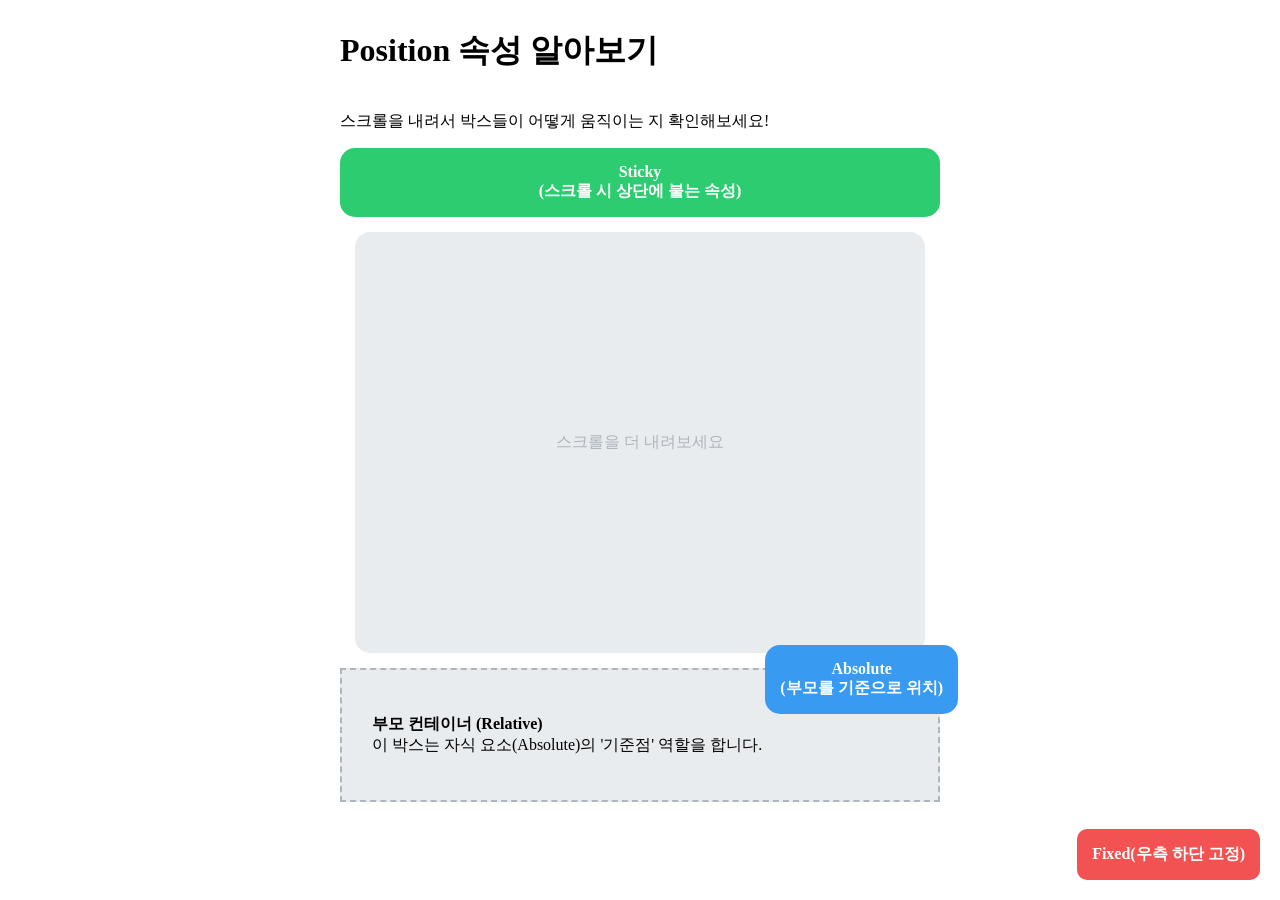
<file: _pracposition/index.html>
<!DOCTYPE html>
<html lang="en">
<head>
    <meta charset="UTF-8">
    <title>Position prac</title>
    <link rel="stylesheet" href="style.css">
</head>
<body>
<div class="fixed box">Fixed(우측 하단 고정)</div>
<div class="content">
    <h1>Position 속성 알아보기</h1>
    <p>스크롤을 내려서 박스들이 어떻게 움직이는 지 확인해보세요!</p>
    <div class="sticky style">
        <div>Sticky<br />(스크롤 시 상단에 붙는 속성)</div>
    </div>
    <div class="scroll">스크롤을 더 내려보세요</div>
    <div class="parent">
        <p><strong>부모 컨테이너 (Relative)</strong><br />
            이 박스는 자식 요소(Absolute)의 '기준점' 역할을 합니다.</p>
        <div class="child-box style">Absolute<br />(부모를 기준으로 위치)</div>
    </div>
</div>
</body>
</html>
</file>
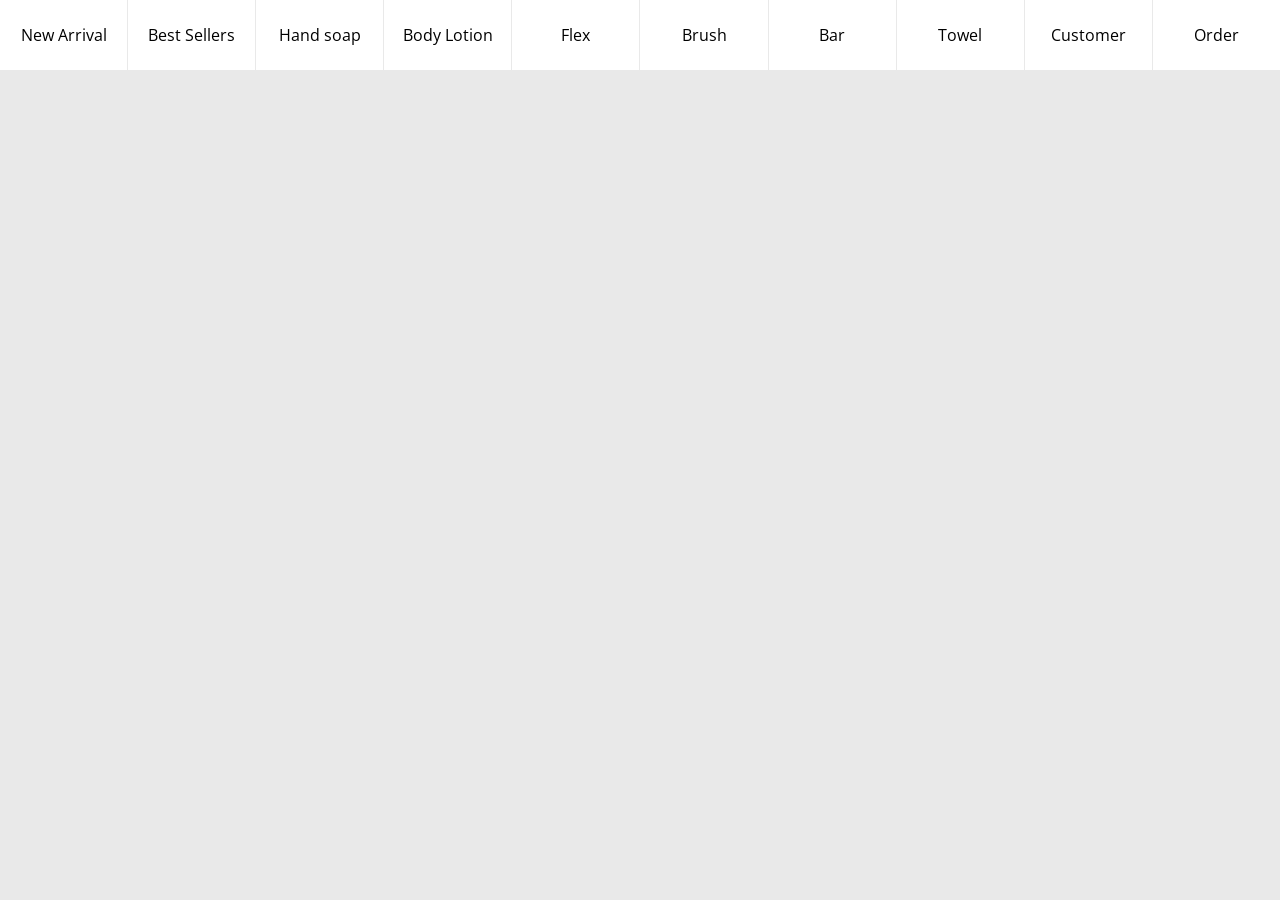
<file: practice-2/index.html>
<!DOCTYPE html>
<html lang="en">
<head>
    <meta charset="UTF-8">
    <title>Title</title>
    <link rel="stylesheet" href="style.css"/>
</head>
<body>
<header>
    <nav>
        <ul>
            <li>New Arrival</li>
            <li>Best Sellers</li>
            <li>Hand soap</li>
            <li>Body Lotion</li>
            <li>Flex</li>
            <li>Brush</li>
            <li>Bar</li>
            <li>Towel</li>
            <li>Customer</li>
            <li>Order</li>
        </ul>
    </nav>
</header>
<main></main>
</body>
</html>
</file>
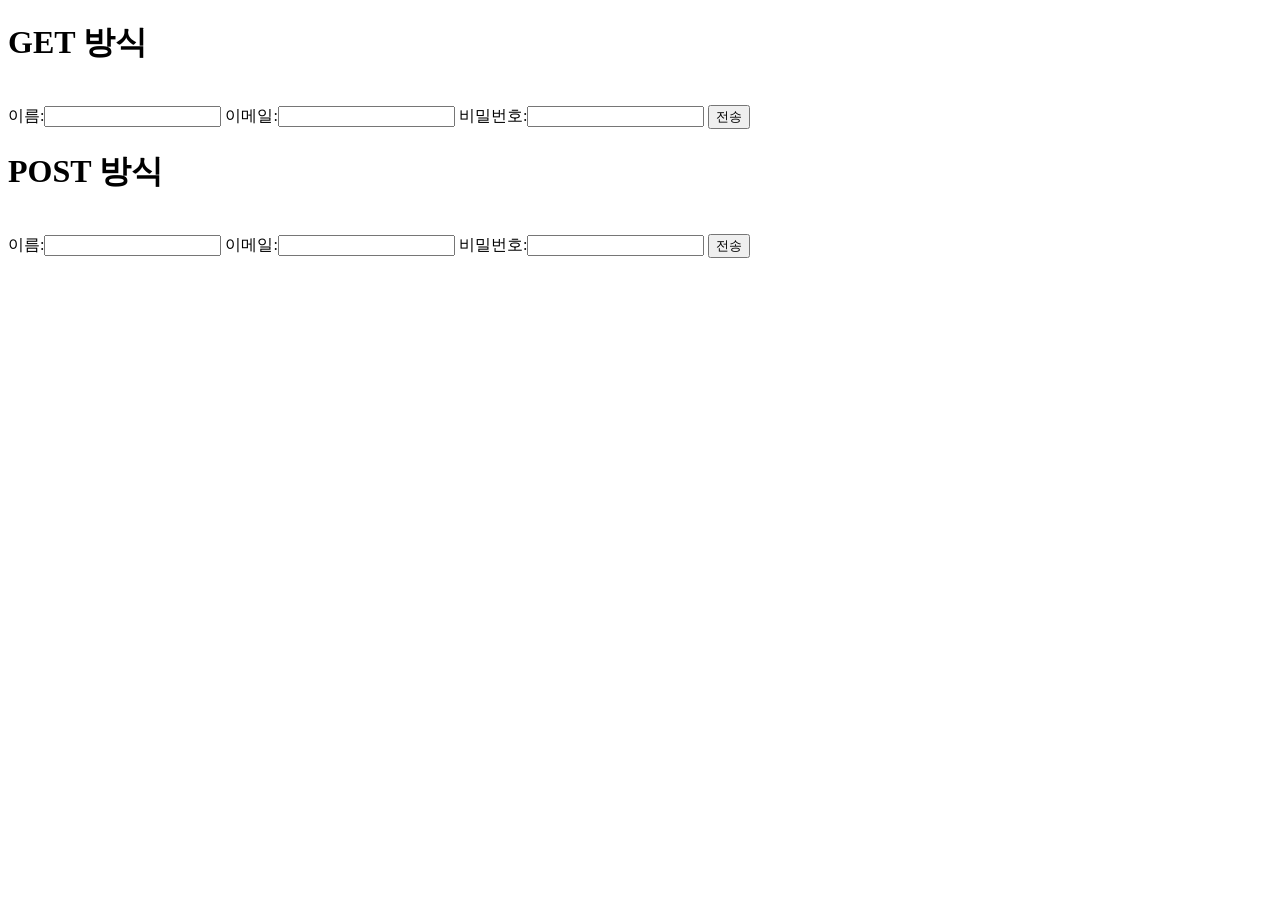
<file: prac_HTML/02_form.html>
<!DOCTYPE html>
<html lang="en">
<head>
    <meta charset="UTF-8">
    <title>Title</title>
</head>
<body>
<!--
    form 태그는 input을 묶어서 한꺼번에 전송할 때 묶는 역할
    2가지 방식
    GET 방식
        - 주소줄에 내용을 전달 (보안 x)
    POST 방식
        - 주소줄 말고, body에 내용 전달 (보안 o, 민감한 정보)
-->
<h1>GET 방식</h1>
<form method="get" action="https://postman-echo.com/get"><br />
    <label>이름:<input type="text" name="name" /></label>
    <label>이메일:<input type="email" name="email"</label>
    <label>비밀번호:<input type="password" name="password" /></label>
    <button type="button">전송</button>
  <!--
    button : 동작만 하는 버튼
    submit : 전송되는 버튼 (기본값)
  -->
</form>

<h1>POST 방식</h1>
<form method="post" action="https://postman-echo.com/post"><br />
    <label>이름:<input type="text" name="name" /></label>
    <label>이메일:<input type="email" name="email" /></label>
    <label>비밀번호:<input type="password" name="password"></label>
    <button>전송</button>
</form>

</body>
</html>
</file>
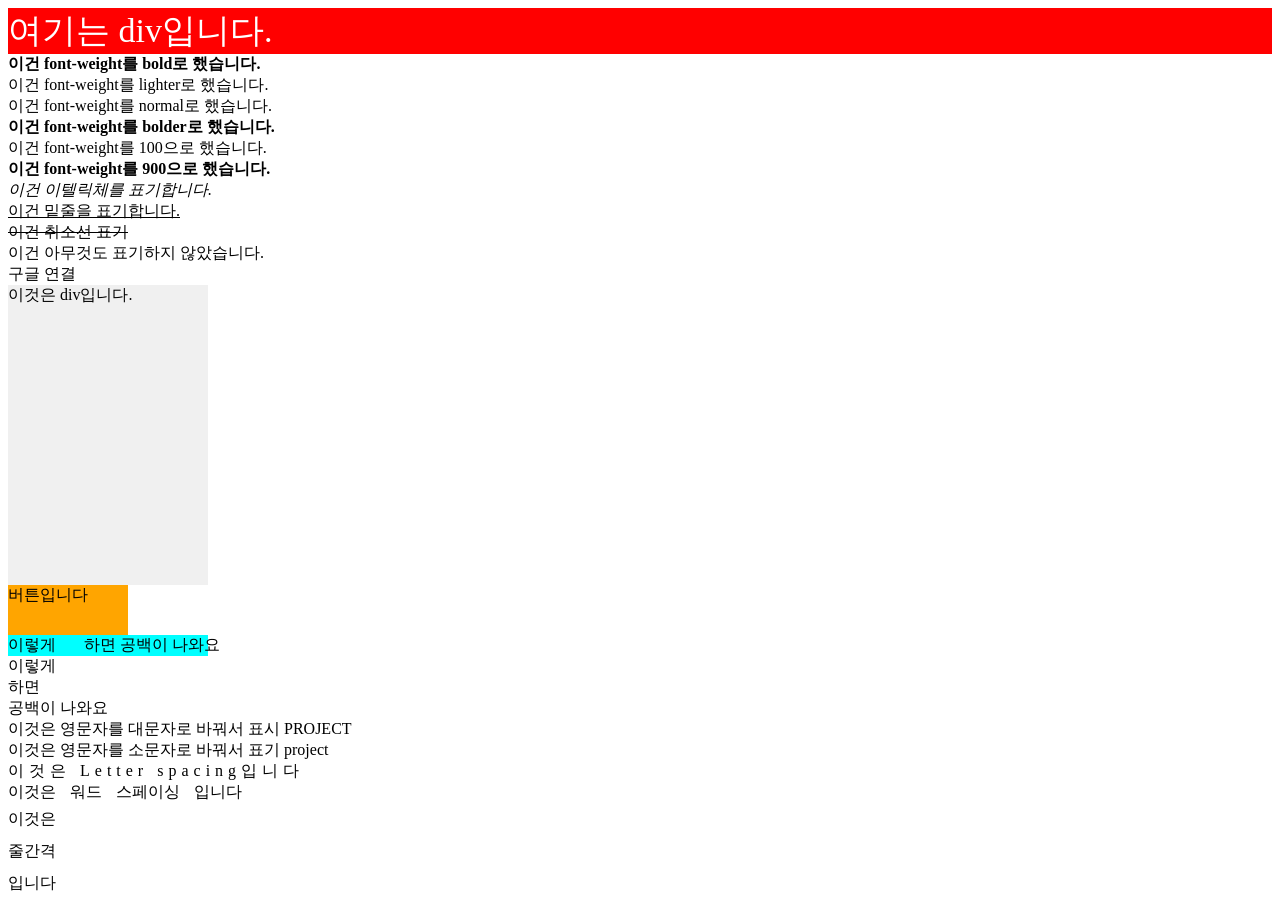
<file: prac_HTML/03_text.html>
<!DOCTYPE html>
<html lang="en">
<head>
    <meta charset="UTF-8">
    <title>Title</title>
</head>
<body>
<div style="font-size: 34px; background-color: #ff0000;
color: white;">
  여기는 div입니다.
</div>

<div style="font-weight: bold;">이건 font-weight를 bold로 했습니다.</div>
<div style="font-weight: lighter;">이건 font-weight를 lighter로 했습니다.</div>
<div style="font-weight: normal;">이건 font-weight를 normal로 했습니다.</div>
<div style="font-weight: bolder;">이건 font-weight를 bolder로 했습니다.</div>
<div style="font-weight: 100;">이건 font-weight를 100으로 했습니다.</div>
<div style="font-weight: 900;">이건 font-weight를 900으로 했습니다.</div>

<div style="font-style: italic;">이건 이텔릭체를 표기합니다.</div>
<div style="text-decoration: underline;">이건 밑줄을 표기합니다.</div>
<div style="text-decoration: line-through;">이건 취소선 표기</div>
<div style="text-decoration: none;">이건 아무것도 표기하지 않았습니다.</div>


<a href="https://google.com" style="text-decoration: none; color: black">구글 연결</a>

<div style="background-color: #f0f0f0; width: 200px; height: 300px;">이것은 div입니다.</div>
<div style="width: 120px; height: 50px; background-color: orange;">버튼입니다</div>


<div style="white-space: pre; background-color: aqua; width: 200px;">이렇게       하면 공백이 나와요</div>
<div style="white-space: pre-wrap; width: 200px;">이렇게                                               하면                                                                                                                  공백이 나와요</div>

<div style="text-transform: uppercase;">이것은 영문자를 대문자로 바꿔서 표시 Project</div>
<div style="text-transform: lowercase;">이것은 영문자를 소문자로 바꿔서 표기 Project</div>

<div style="letter-spacing: 5px;">이것은 Letter spacing입니다</div>
<div style="word-spacing: 10px">이것은 워드 스페이싱 입니다</div>
<div style="line-height: 2;">이것은<br />줄간격<br />입니다</div>

</body>
</html>
</file>
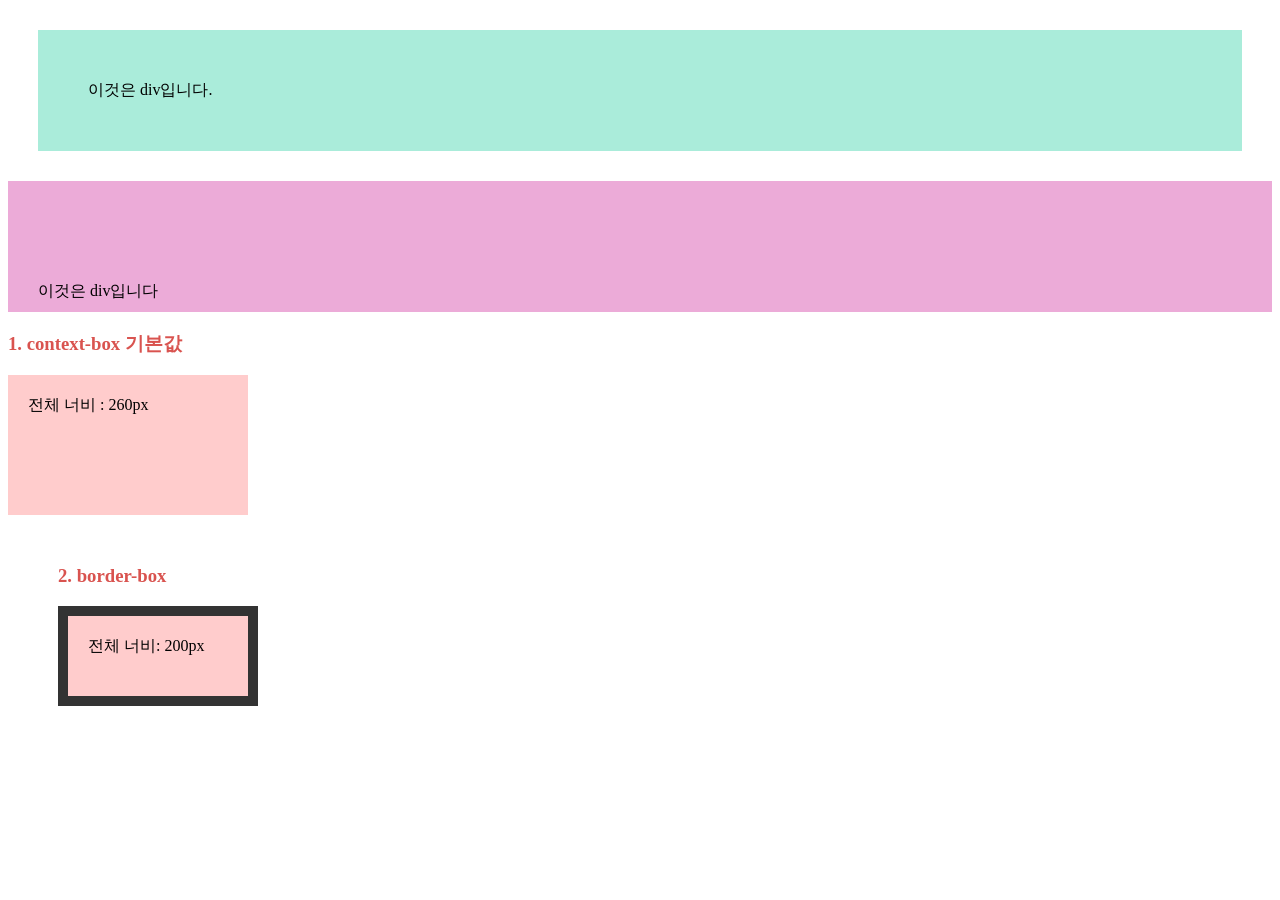
<file: prac_HTML/layout.html>
<!DOCTYPE html>
<html lang="en">
<head>
    <meta charset="UTF-8">
    <title>Titleprac</title>
</head>
<body>
<div style="
background-color: #aaecda;
padding: 50px;
/*
        padding-top, padding-right, padding-bottom, padding-left
*/
margin: 30px;">
이것은 div입니다.</div>
<div style="
background-color: #ecabd8;
padding: 100px 50px 10px 30px;">
    이것은 div입니다</div>

<div style="margin-bottom: 50px;">
    <h3 style="color: #d9534f;">1. context-box 기본값</h3>
    <div style="
        width: 200px;
        height: 100px;
        padding: 20px;
        background-color: #ffcccc;
    ">
        전체 너비 : 260px
    </div>
</div>

<div style="margin: 50px;">
    <h3 style="color: #d9534f">2. border-box</h3>
    <div style="
        box-sizing: border-box;
        width: 200px;
        height: 100px;
        padding: 20px;
        border: 10px solid #333;
        background-color: #ffcccc;
    ">
        전체 너비: 200px
    </div>
</div>
</body>
</html>
</file>
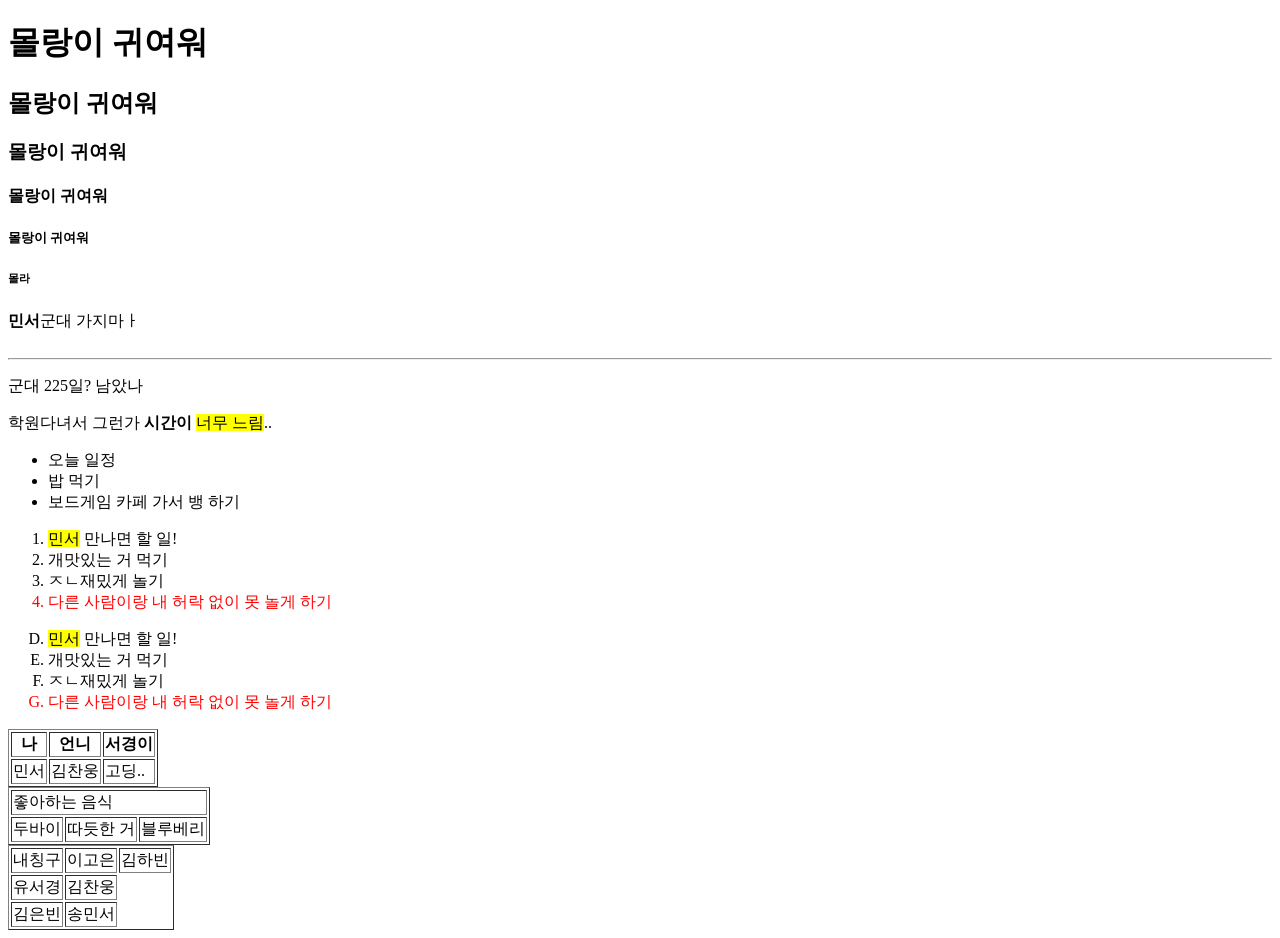
<file: prac_HTML/Practice_01.html>
<!DOCTYPE html>
<html lang="en">
<head>
    <meta charset="UTF-8">
    <title>Molang1</title>
</head>
<body>
<h1>몰랑이 귀여워</h1>
<h2>몰랑이 귀여워</h2>
<h3>몰랑이 귀여워</h3>
<h4>몰랑이 귀여워</h4>
<h5>몰랑이 귀여워</h5>
<h6>몰라</h6>

<div><strong>민서</strong>군대 가지마ㅏ</div><br />
<hr />
<p>군대 225일? 남았나</p>
<div>학원다녀서 그런가 <b>시간이</b> <mark>너무 느림</mark>..</div>

<ul>
    <li>오늘 일정</li>
    <li>밥 먹기</li>
    <li>보드게임 카페 가서 뱅 하기</li>
</ul>

<ol>
    <li><mark>민서</mark> 만나면 할 일!</li>
    <li>개맛있는 거 먹기</li>
    <li>ㅈㄴ재밌게 놀기</li>
    <li style="color: red;">다른 사람이랑 내 허락 없이 못 놀게 하기</li>
</ol>

<ol type="A" start="4">
    <li><mark>민서</mark> 만나면 할 일!</li>
    <li>개맛있는 거 먹기</li>
    <li>ㅈㄴ재밌게 놀기</li>
    <li style="color: red;">다른 사람이랑 내 허락 없이 못 놀게 하기</li>
</ol>

<table border="1">
    <thead>
        <tr>
            <th>나</th>
            <th>언니</th>
            <th>서경이</th>
        </tr>
    </thead>
    <tbody>
        <tr>
            <td>민서</td>
            <td>김찬웅</td>
            <td>고딩..</td>
        </tr>
    </tbody>
</table>

<table border="1">
    <thead>
        <tr>
            <td colspan="3">좋아하는 음식</td>
        </tr>
    </thead>
    <tbody>
        <tr>
            <td>두바이</td>
            <td>따듯한 거</td>
            <td>블루베리</td>
        </tr>
    </tbody>
</table>

<table border="1">
    <thead>
        <tr>
            <td rowspan="3">내칭구</td>
            <td>이고은</td>
            <td>김하빈</td>

        </tr>
    </thead>
    <tbody>
        <tr>
            <td>유서경</td>
            <td>김찬웅</td>
        </tr>
    </tbody>
    <thody>
        <tr>
            <td>김은빈</td>
            <td>송민서</td>
        </tr>
    </thody>
</table>

</body>
</html>
</file>
<file: _pracposition/style.css>
.fixed {
    position: fixed;
    bottom: 20px;
    right: 20px;
}

.box {
    padding: 15px;
    background-color: #f35252;
    border-radius: 10px;
    font-weight: bold;
    text-align: center;
    color: white;
}

.content {
    width: 100%;
    max-width: 600px;
    display: flex;
    flex-direction: column;
    margin: 0 auto;
}

.sticky {
    position: sticky;
    background-color: #2ecc71;
}

.style {
    padding: 15px;
    text-align: center;
    font-weight: bold;
    color: white;
    border-radius: 15px;
}

.scroll {
    margin: 15px;
    display: flex;
    padding: 200px;
    background-color: #e9ecef;
    color: #adb5bd;
    border-radius: 15px;
    justify-content: center;
    align-items: center;
}

.parent {
    position: relative;
    padding: 30px;
    display: flex;
    align-items: center;
    height: 70px;
    background-color: #e9ecef;
    border: 2px dashed #adb5bd;
}

.child-box {
    position: absolute;
    top: -25px;
    right: -20px;
    background-color: #399af1;
}
</file>
<file: practice-2/style.css>
@import url('https://fonts.googleapis.com/css2?family=Open+Sans:ital,wght@0,300..800;1,300..800&display=swap');

* {
    margin: 0;
    padding: 0;
    box-sizing: border-box;
}

body {
    font-family: 'Open Sans', sans-serif;
    display: flex;
    flex-direction: column;
    min-height: 100dvh;
    background-color: #e9e9e9;
    color: #f9f9f9;
}

ul {
    list-style: none;
}

nav ul {
    display: flex;
    border-bottom: 1px solid #e9e9e9;
    gap: 1px;
}

nav ul li {
    flex: 1;
    text-align: center;
    color: black;
    background-color: white;
    padding: 24px 10px;
    cursor: pointer;
    transition: all 0.5s;
}
</file>
